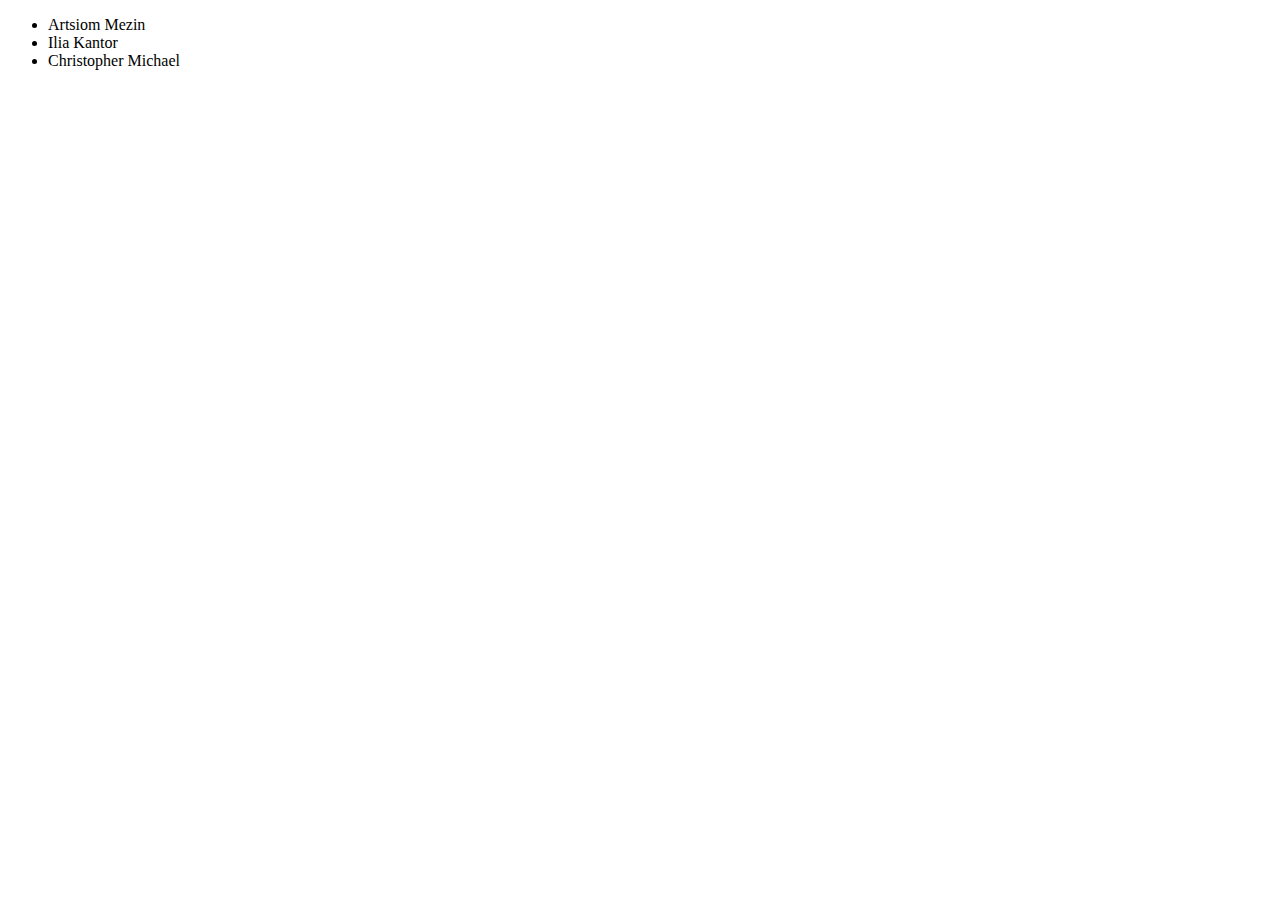
<file: 4-module/1-task/index.html>
<!DOCTYPE html>
<html lang="en">
<head>
    <meta charset="UTF-8">
    <title>Занятие 4: Список друзей</title>
    <script src="index.js"></script>
</head>
<body>
    <script>
        /**
         * @typedef {Friend}
         * @prop {string} firstName
         * @prop {string} lastName
         */

        let friends = [
            {
                firstName: 'Artsiom',
                lastName: 'Mezin'
            },
            {
                firstName: 'Ilia',
                lastName: 'Kantor'
            },
            {
                firstName: 'Christopher',
                lastName: 'Michael'
            }
        ];

        document.body.appendChild(makeFriendsList(friends));
    </script>
</body>
</html>
</file>
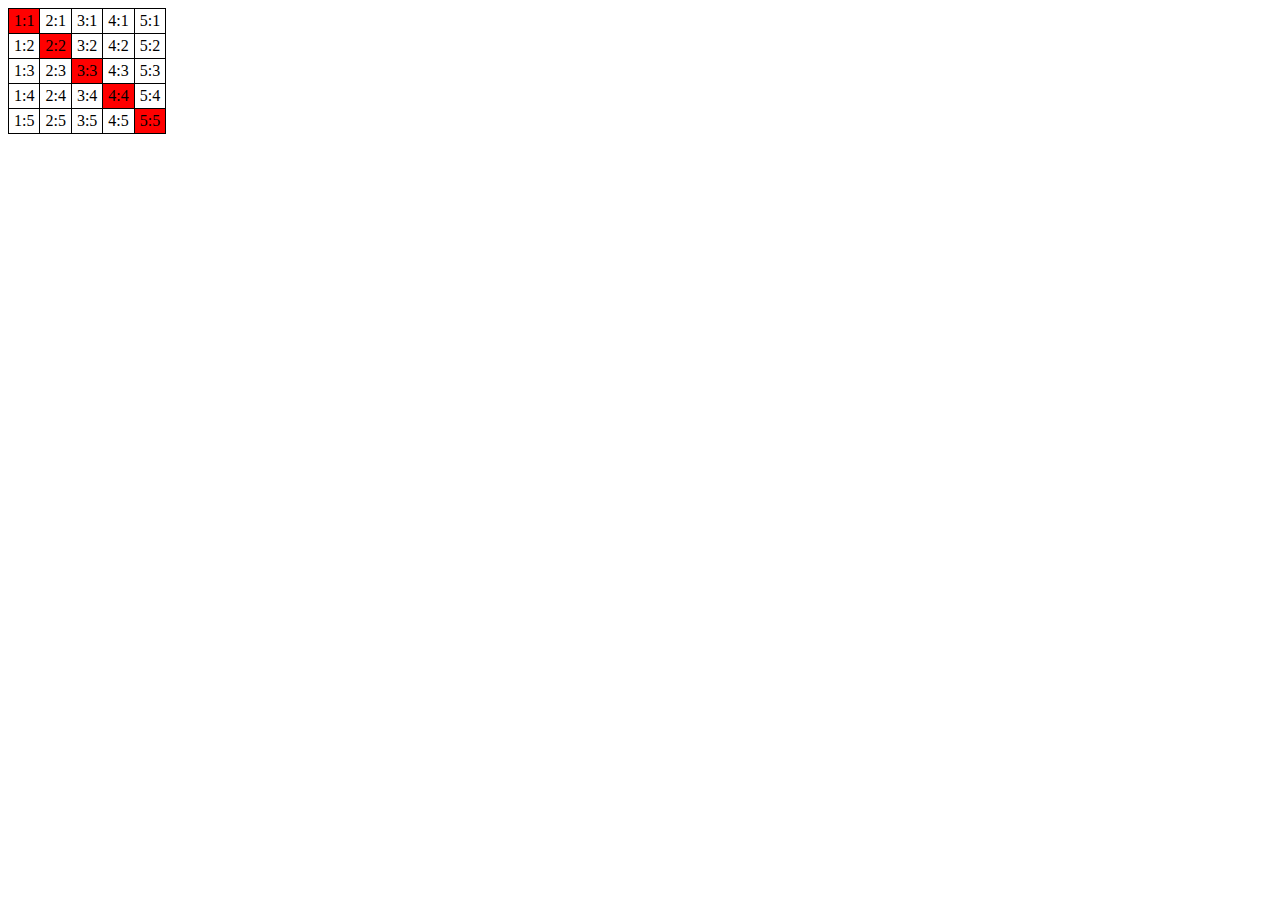
<file: 4-module/2-task/index.html>
<!DOCTYPE HTML>
<html>
<head>
  <style>
    table {
      border-collapse: collapse;
    }

    td {
      border: 1px solid black;
      padding: 3px 5px;
    }
  </style>
</head>

<body>
<table>
  <tr>
    <td>1:1</td>
    <td>2:1</td>
    <td>3:1</td>
    <td>4:1</td>
    <td>5:1</td>
  </tr>
  <tr>
    <td>1:2</td>
    <td>2:2</td>
    <td>3:2</td>
    <td>4:2</td>
    <td>5:2</td>
  </tr>
  <tr>
    <td>1:3</td>
    <td>2:3</td>
    <td>3:3</td>
    <td>4:3</td>
    <td>5:3</td>
  </tr>
  <tr>
    <td>1:4</td>
    <td>2:4</td>
    <td>3:4</td>
    <td>4:4</td>
    <td>5:4</td>
  </tr>
  <tr>
    <td>1:5</td>
    <td>2:5</td>
    <td>3:5</td>
    <td>4:5</td>
    <td>5:5</td>
  </tr>
</table>

<script src="index.js"></script>
<script>
  let table = document.querySelector('table');

  makeDiagonalRed(table);
</script>
</body>
</html>
</file>
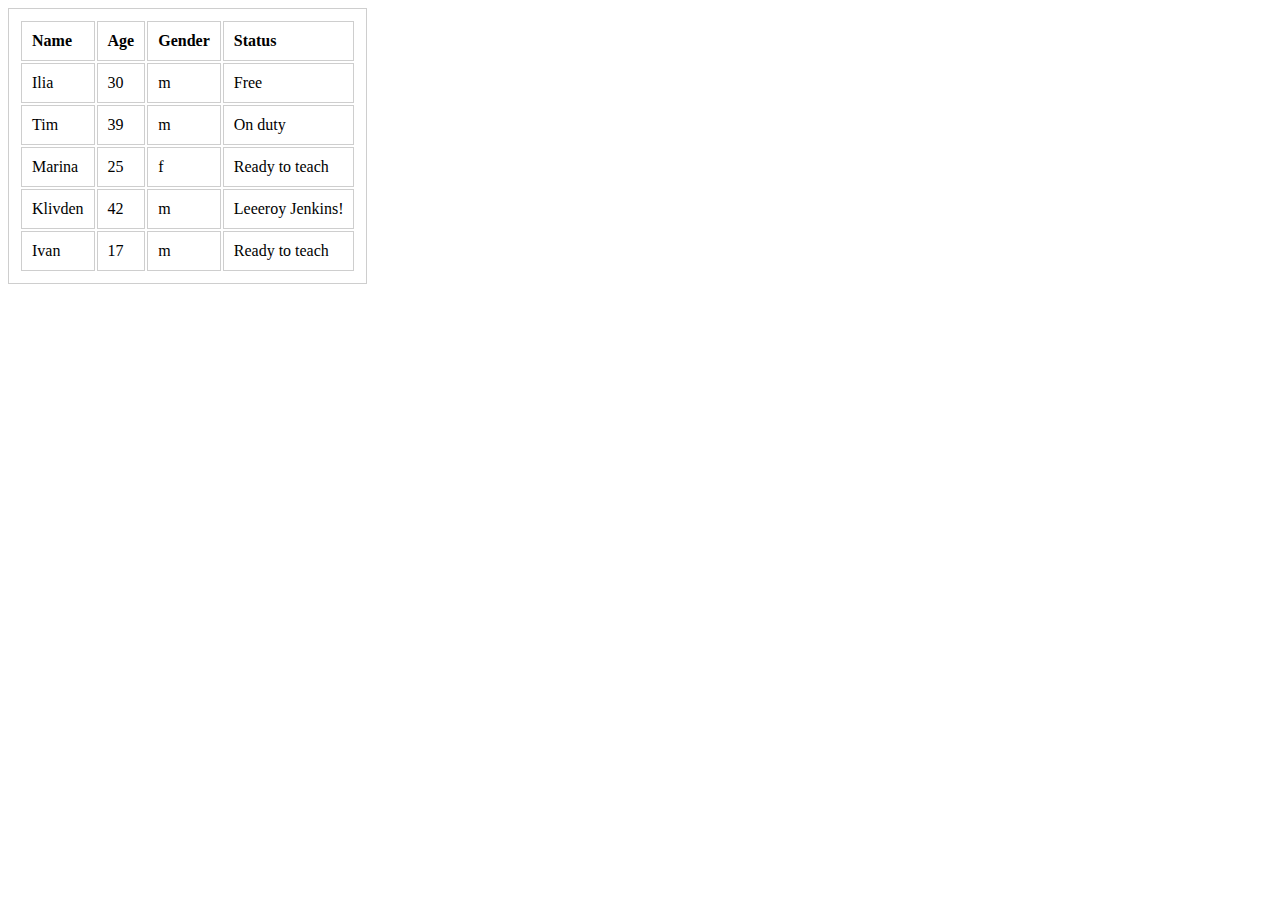
<file: 5-module/1-task/index.html>
<!DOCTYPE html>
<html lang="en">
<head>
    <meta charset="UTF-8">
    <title>Занятие 5: Раскрашивание таблицы</title>
    <script src="index.js"></script>
    <link rel="stylesheet" href="style.css">
</head>
<body>
    <table class="js-teachers">
        <thead>
            <tr>
                <td>Name</td>
                <td>Age</td>
                <td>Gender</td>
                <td>Status</td>
            </tr>
        </thead>
        <tbody>
            <tr>
                <td>Ilia</td>
                <td>30</td>
                <td>m</td>
                <td data-available="true">Free</td>
            </tr>
            <tr>
                <td>Tim</td>
                <td>39</td>
                <td>m</td>
                <td data-available="false">On duty</td>
            </tr>
            <tr>
                <td>Marina</td>
                <td>25</td>
                <td>f</td>
                <td data-available="true">Ready to teach</td>
            </tr>
            <tr>
                <td>Klivden</td>
                <td>42</td>
                <td>m</td>
                <td>Leeeroy Jenkins!</td>
            </tr>
            <tr>
                <td>Ivan</td>
                <td>17</td>
                <td>m</td>
                <td data-available="true">Ready to teach</td>
            </tr>
        </tbody>
    </table>
    <script>
        highlight(document.querySelector('.js-teachers'));
    </script>
</body>
</html>
</file>
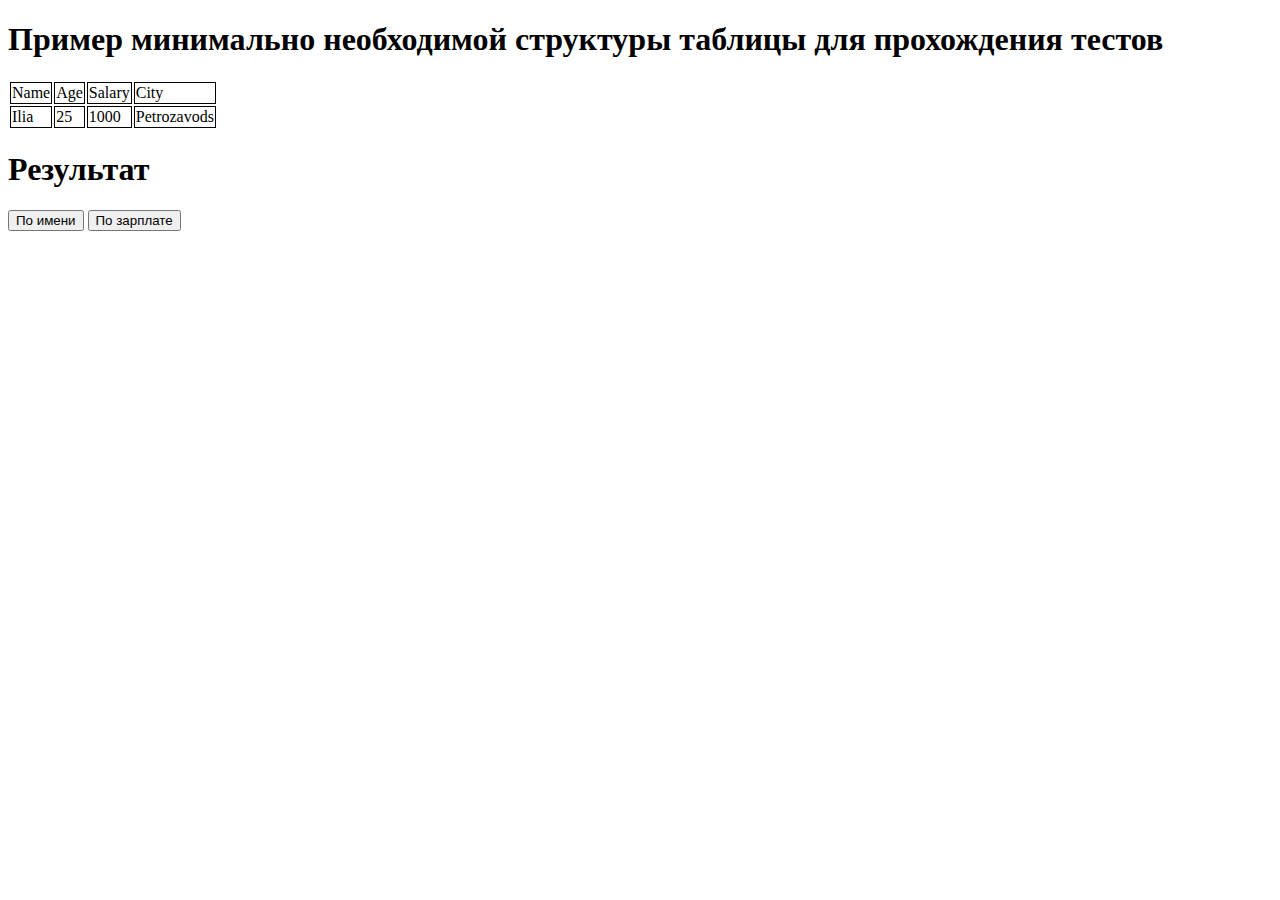
<file: 5-module/2-task/index.html>
<!DOCTYPE html>
<html lang="en">
<head>
    <meta charset="UTF-8">
    <title>Занятие 5: Сортируемая таблица</title>
    <link href="style.css" rel="stylesheet">
    <script src="index.js"></script>
</head>
<body>
    <h1>Пример минимально необходимой структуры таблицы для прохождения тестов</h1>
    <div class="example">
        <table>
            <thead>
                <tr>
                    <td>Name</td>
                    <td>Age</td>
                    <td>Salary</td>
                    <td>City</td>
                </tr>
            </thead>
            <tbody>
                <tr>
                    <td>Ilia</td>
                    <td>25</td>
                    <td>1000</td>
                    <td>Petrozavods</td>
                </tr>

            </tbody>
        </table>
    </div>

    <h1>Результат</h1>
    <div class="result">

    </div>

    <script>
        'use strict';

        let rows = [
            {
                name: 'Ilia',
                age: 25,
                salary: 1000,
                city: 'Petrozavodsk'
            },
            {
                name: 'Vasya',
                age: 14,
                salary: 1500,
                city: 'Moscow'
            },
            {
                name: 'Ivan',
                age: 22,
                salary: 100,
                city: 'Bryansk'
            },
            {
                name: 'Petya',
                age: 45,
                salary: 990,
                city: 'Chita'
            }
        ];

        let table = new SortableTable(rows);
        document.querySelector('.result').appendChild(table.el);

    </script>

    <button onclick="table.sort(0)">По имени</button>
    <button onclick="table.sort(2)">По зарплате</button>
</body>
</html>
</file>
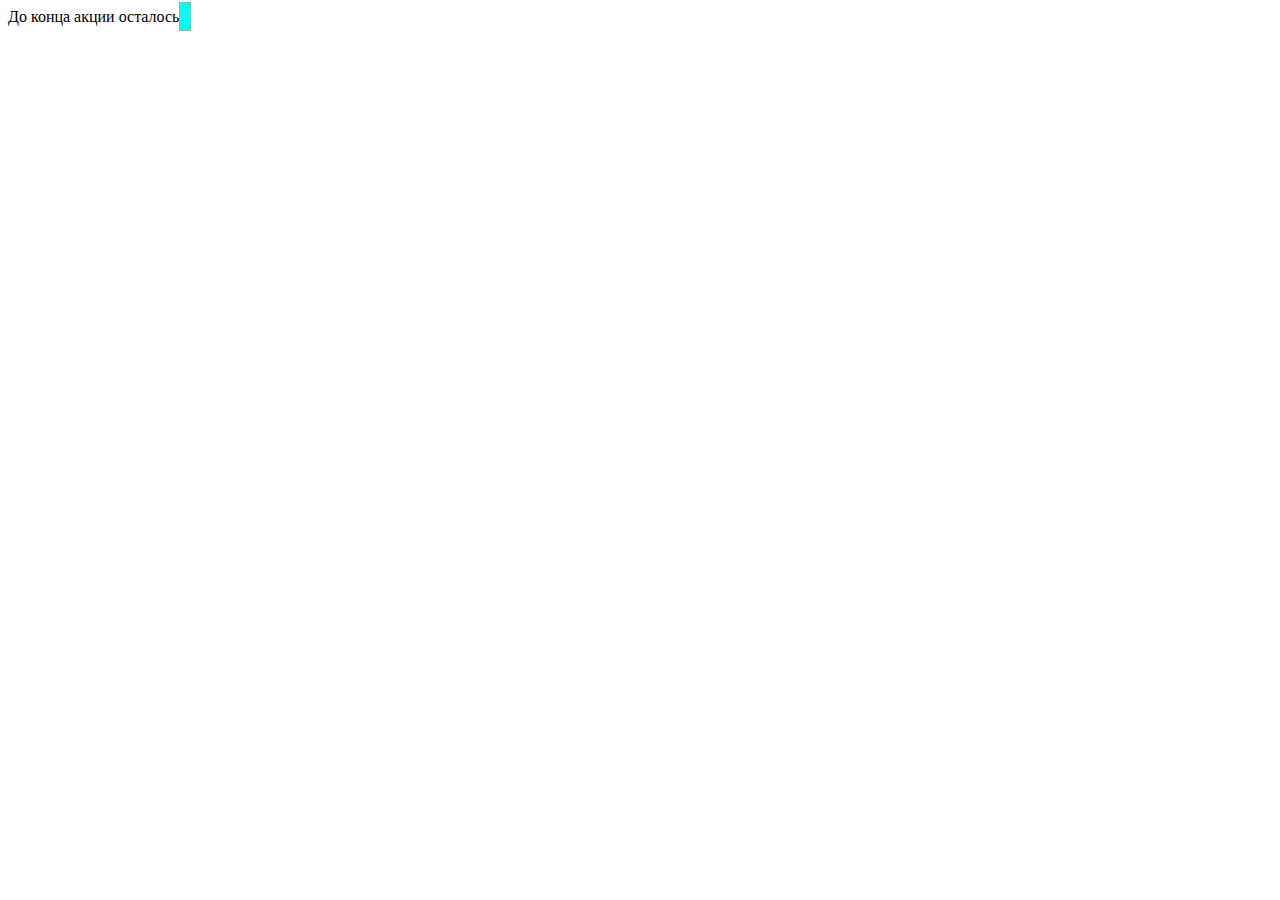
<file: 7-module/1-task/index.html>
<!DOCTYPE html>
<html lang="en">
<head>
    <meta charset="UTF-8">
    <title>Занятие 7: Сколько осталось времени</title>
    <script src="index.js"></script>
    <link rel="stylesheet" href="style.css">
</head>
<body>
    <div>
        До конца акции осталось <span class="js-time-left time-left" data-from="2018.01.01 00:00:00" data-to="2018.01.02 01:00:00"></span>
    </div>

    <script>
      (function () {
        'use strict';

        // Создаем компонент
        let el = document.querySelector('.js-time-left');
        TimeLeft.create(el);
      })();
    </script>
</body>
</html>
</file>
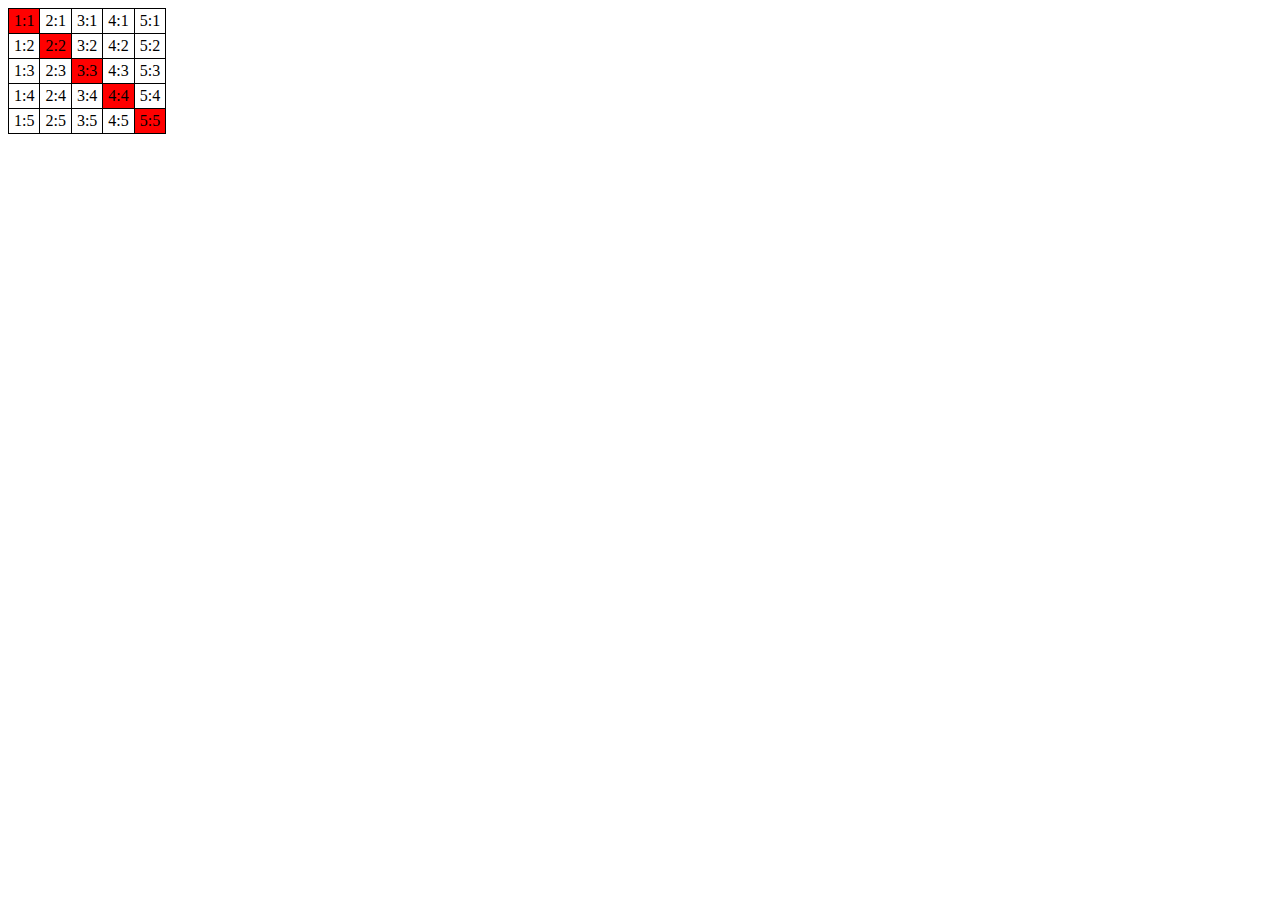
<file: 4-module/2-task/result/index.html>
<!DOCTYPE HTML>
<html>
<head>
  <style>
    table {
      border-collapse: collapse;
    }

    td {
      border: 1px solid black;
      padding: 3px 5px;
    }
  </style>
</head>

<body>
<table>
  <tr>
    <td style="background-color: red;">1:1</td>
    <td>2:1</td>
    <td>3:1</td>
    <td>4:1</td>
    <td>5:1</td>
  </tr>
  <tr>
    <td>1:2</td>
    <td style="background-color: red;">2:2</td>
    <td>3:2</td>
    <td>4:2</td>
    <td>5:2</td>
  </tr>
  <tr>
    <td>1:3</td>
    <td>2:3</td>
    <td style="background-color: red;">3:3</td>
    <td>4:3</td>
    <td>5:3</td>
  </tr>
  <tr>
    <td>1:4</td>
    <td>2:4</td>
    <td>3:4</td>
    <td style="background-color: red;">4:4</td>
    <td>5:4</td>
  </tr>
  <tr>
    <td>1:5</td>
    <td>2:5</td>
    <td>3:5</td>
    <td>4:5</td>
    <td style="background-color: red;">5:5</td>
  </tr>
</table>
</body>
</html>
</file>
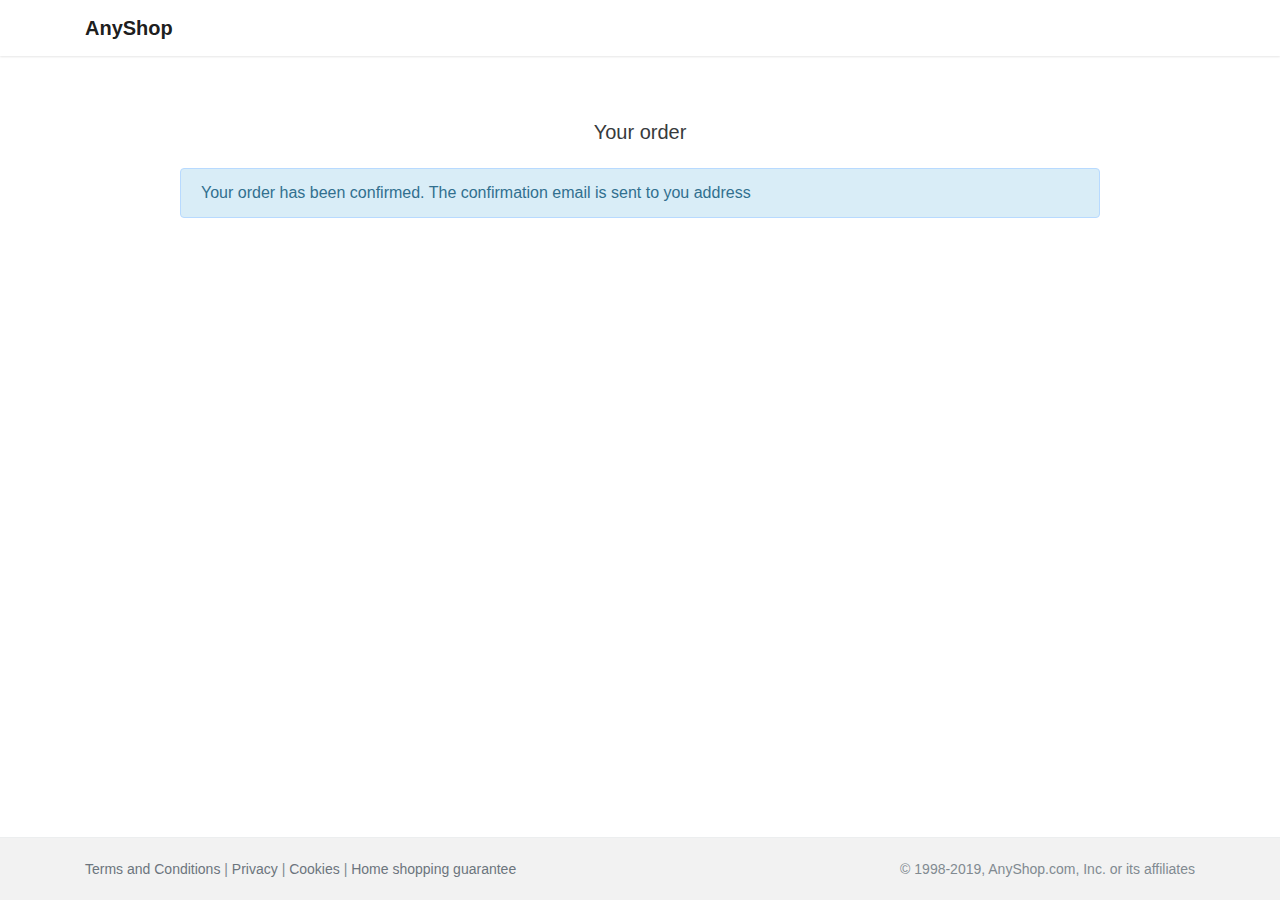
<file: checkout.html>
<!doctype html>
<html lang="en">
<head>
  <!-- Required meta tags -->
  <meta charset="utf-8">
  <meta name="viewport" content="width=device-width, initial-scale=1, shrink-to-fit=no">

  <!-- Bootstrap CSS -->
  <link rel="stylesheet" href="https://maxcdn.bootstrapcdn.com/bootstrap/4.0.0/css/bootstrap.min.css" integrity="sha384-Gn5384xqQ1aoWXA+058RXPxPg6fy4IWvTNh0E263XmFcJlSAwiGgFAW/dAiS6JXm" crossorigin="anonymous">
  <link rel="stylesheet" href="./assets/custom.css">

  <title>Проект</title>
</head>
<body>
<header>
  <nav class="navbar navbar-expand-lg navbar-light">
    <div class="container">
      <a class="navbar-brand" href="#"><strong>AnyShop</strong></a>
    </div>
  </nav>
</header>

<main role="main">
  <div class="container">
    <div class="row justify-content-center">
      <div class="col-lg-10">
        <form class="user-form">
          <h3 class="h5 mb-4 mt-4 text-md-center">Your order</h3>
          <div class="alert alert-primary" role="alert">
            Your order has been confirmed. The confirmation email is sent to you address
          </div>
          <div class="product-list-box-wrapper">
            <!-- ВОТ ЗДЕСЬ БУДЕТ СПИСОК ТОВАРОВ В КОРЗИНЕ -->
          </div>
        </form>
      </div>
    </div>
  </div>
</main>

<footer class="footer">
  <div class="container">
    <div class="footer-inner">
      <div class="footer-menu">
        <a href="#" class="text-muted">Terms and Conditions</a>
        <span class="d-none d-md-inline-flex">|</span>
        <a href="#" class="text-muted">Privacy</a>
        <span class="d-none d-md-inline-flex">|</span>
        <a href="#" class="text-muted">Cookies</a>
        <span class="d-none d-md-inline-flex">|</span>
        <a href="#" class="text-muted">Home shopping guarantee</a>
      </div>
      <div>
        © 1998-2019, AnyShop.com, Inc. or its affiliates
      </div>
    </div>
  </div>
</footer>

<script src="project-import-error-handling.js"></script>
<script type="module" src="9-module-1-task.proxy-import.js"></script>

</body>
</html>
</file>
<file: 5-module/1-task/style.css>
/* Styles go here */

table, td {
    border: 1px solid #cecece;
    padding: 10px;
}

thead {
    font-weight: 700;
}

.male td {
    background-color: #65bff3;
}

.female td {
    background-color: #932bb3;
}

.available td {
    border: 2px solid green;
}

.unavailable td {
    border: 2px solid red;
}
</file>
<file: 5-module/2-task/style.css>
td {
    border: 1px solid black;
}
</file>
<file: 7-module/1-task/style.css>
/* Styles go here */

.time-left {
    background-color: aqua;
    padding: 5px;
    border: 1px solid darkseagreen;
}
</file>
<file: assets/custom.css>
html, body {
    height: 100%;
}

body {
    font-family: "Helvetica Neue", sans-serif;
    display: flex;
    flex-direction: column;
    color: #373A3C;
    overflow-x: hidden;
}

main {
    flex: 1 0 auto;
    padding: 40px 0 20px;
    position: relative;
}

@media all and (max-width: 767px) {
    main {
        padding: 0;
    }
}

body.no-scroll {
    overflow: hidden;
    height: 100%;
    position: relative;
}

.navbar {
    box-shadow: 0 1px 2px rgba(0, 0, 0, .1);
}

.navbar-toggler {
    border: none;
    padding: 0;
    position: relative;
}

.navbar-toggler.has-messages:after {
    content: '';
    background: #D9534F;
    border: 2px solid #FFFFFF;
    width: 12px;
    height: 12px;
    border-radius: 50%;
    position: absolute;
    top: -6px;
    right: -6px;
}

.navbar-brand {
    margin-left: 1rem;
    margin-right: 0;
}

@media (min-width: 767px) {
    .navbar-brand {
        margin-left: 0;
        margin-right: 1rem;
    }
}

.footer {
    flex-shrink: 0;
    border-top: 1px solid #ECEEEF;
    background-color: #fff;
    padding: 1.275rem 0;
    color: #818A91;
    font-size: .875rem;
}

.project-link:after {
    content: '|';
    padding-left: 5px;
    padding-right: 5px;
}

.project-link:last-child:after {
    display: none;
}

@media (max-width: 767px) {
    .project-link:after {
        display: none;
    }
}

.footer-inner {
    display: flex;
    flex-direction: column;
}

.footer-menu {
    margin-bottom: 1rem;
}

.footer-menu a {
    display: flex;
    margin-bottom: .5rem;
}

.mobile-search-menu-icon {
    display: inline-flex;
}

@media (min-width: 992px) {
    .mobile-search-menu-icon {
        display: none;
    }
}

@media (min-width: 767px) {
    .footer {
        background-color: #F2F2F2;
    }

    .footer-inner {
        flex-direction: row;
        justify-content: space-between;
    }

    .footer-menu {
        margin-bottom: 0;
    }

    .footer-menu a {
        display: inline-flex;
        margin-bottom: 0;
    }
}

.jumbotron.jumbotron-light {
    background-color: #fff;
    border: 1px solid #ddd;
}

.jumbotron.jumbotron-form {
    border: none;
    padding: 0;
}

@media (min-width: 576px) {
    .jumbotron {
        padding: 2rem;
    }

    .jumbotron.jumbotron-form {
        border: 1px solid #ddd;
        padding: 2rem;
    }
}

form button[type="submit"]:not(.btn-send) {
    padding-left: 3rem;
    padding-right: 3rem;
    font-weight: 500;
    width: 100%;
}

@media all and (min-width: 767px) {
    form button[type="submit"]:not(.btn-send) {
        width: auto;
    }
}

.form-footer {
    font-size: .875rem;
}

.form-group {
    margin-bottom: 1.5rem;
}

.form-group:last-child {
    margin-bottom: 0;
}

.form-group label {
    color: #999;
}

.socials {
    display: flex;
    flex-direction: column;
    margin-top: 3rem;
}

.btn-social {
    color: #fff;
    margin: 0 0 1rem;
    padding-left: 2.4rem;
    padding-right: 2.4rem;
    position: relative;
}

.btn-social:hover {
    opacity: .9;
}

.btn-social img {
    position: absolute;
    left: .5rem;
    top: 50%;
    transform: translate(0, -50%);
}

.btn-social.-fb {
    background-color: #2C408E;
}

.btn-social.-vk {
    background-color: #416CA9;
}

.btn-social.-twitter {
    background-color: #1D8EF0;
}

@media all and (min-width: 767px) {
    .socials {
        flex-direction: row;
        justify-content: center;
        margin-top: 0;
    }

    .btn-social {
        padding-left: 1.6rem;
        padding-right: 1.6rem;
    }

    .btn-social img {
        transform: none;
        position: relative;
        top: auto;
        left: auto;
        margin-right: .4rem;
    }

    .btn-social {
        margin: 0 .275rem;
    }
}

.alert {
    margin-bottom: 2rem;
}

.modal {
    -webkit-overflow-scrolling: touch;
    height: 100%;
}

.modal-header {
    border: none;
    display: flex;
    flex-direction: row;
    justify-content: center;
    align-items: center;
    border-radius: 0;
    padding: 1.475rem 2.5rem;
    font-size: 18px;
    font-weight: 700;
    line-height: 24px;
    text-align: center;
    color: #D9534F;
    position: relative;
    border-bottom: 1px solid #DDDDDD;
    white-space: nowrap;
    text-overflow: ellipsis;
}

@media all and (min-width: 767px) {
    .modal-header {
        padding: 1.6rem;
    }
}

.modal-header .btn-close {
    position: absolute;
    top: 50%;
    right: 1.1rem;
    transform: translate(0, -50%);
}

.modal-header .arrow-back {
    position: absolute;
    top: 50%;
    left: 1.1rem;
    transform: translate(0, -50%);
}

.modal-footer {
    border: none;
    padding: 1.4rem 2rem;
}

.modal-body {
    padding: 1.4rem 2rem;
}

.modal-body.-height-auto {
    flex: 0 1 auto;
}

@media all and (min-width: 767px) {
    .modal-body {
        /*padding: 1.4rem 2rem;*/
    }
}

.modal-dialog {
    margin: 0;
    height: 100%;
}

@media all and (min-width: 767px) {
    .modal-dialog {
        margin: 1.5rem auto;
        height: auto;
    }
}

.modal-content {
    border: none;
    min-height: 100%;
}

@media all and (min-width: 767px) {
    .modal-content {
        min-height: auto;
        border: 1px solid rgba(0, 0, 0, .2);
    }
}

.modal-title-block {
    font-size: 1rem;
    line-height: 1;
}

.modal-menu__title {
    padding: 1.5rem 1.0625rem .75rem;
    border-bottom: 1px solid #DDDDDD;
}

.modal-menu__item {
    font-size: 1rem;
    padding: 1.0625rem;
    display: flex;
    flex-direction: row;
    align-items: center;
    justify-content: space-between;
    color: #373A3C;
    text-decoration: none;
    position: relative;
    border-bottom: 1px solid #DDDDDD;
    white-space: nowrap;
    text-overflow: ellipsis;
}

.modal-menu__item:hover, .modal-menu__item:active, .modal-menu__item:focus {
    background-color: #e4e4e4;
    color: #373A3C;
    text-decoration: none;
}
.modal-menu__item.active {
    background-color: #e4e4e4;
}

.modal-menu__item.is-submenu {
    padding-right: 3rem;
    background: url(./icons/icon-angle.svg) no-repeat;
    background-position: calc(100% - 1.1rem) center;
}

.modal .modal-content {
    border-radius: 0 !important;
}

.modal .close {
    cursor: pointer;
}

/* sidebar */
@media all and (max-width: 767px) {
    .list-group-item {
        border-radius: 0 !important;
    }
}

.list-group-item.dropdown.show {
    border-top-right-radius: 0;
    border-right-color: transparent;
    color: #D9534F;
}

.list-group-item.dropdown.show ~ .list-group-item:last-child,
.list-group-item.dropdown.show {
    border-bottom-right-radius: 0;
}

.sidebar {
    position: relative;
    z-index: 100;
}

.backdrop {
    background-color: rgba(0, 0, 0, .5);
    opacity: 0;
    visibility: hidden;
    z-index: 99;
    position: absolute;
    top: 0;
    left: 0;
    height: 100%;
    width: 100%;
}

.backdrop.show {
    opacity: 1;
    visibility: visible;
}

.sidebar .dropdown-menu.show {
    top: -1px !important;
    left: 100% !important;
    transform: none !important;
    margin: 0;
    border: 1px solid #ddd;
    border-top-left-radius: 0;
    border-bottom-left-radius: 0;
    border-left-color: transparent;
    padding: .55rem 0;
}

@media all and (max-width: 576px) {
    .sidebar {
        margin-left: -15px;
        margin-right: -15px;
    }
}

@media all and (max-width: 767px) {
    .sidebar .list-group-item {
        border-left: none;
        border-right: none;
    }

    .sidebar .dropdown-menu.show {
        top: 100% !important;
        left: 0 !important;
        width: 100%;
        border: transparent;
        border-radius: 0;
    }
}

.sidebar .list-group-item {
    position: relative;
    padding: 0;
}

.sidebar .list-group-item > a {
    padding: 1.0625rem 2rem 1.0625rem 1.25rem;
    line-height: 1;
}

.sidebar .list-group-item .dropdown-toggle::after {
    content: "";
    background: url(./icons/icon-angle.svg) no-repeat;
    background-position: center;
    background-size: 7px 11px;
    border: none;
    width: 7px;
    height: 11px;
    vertical-align: middle;
    position: absolute;
    right: 1.25rem;
    top: 50%;
    transform: translate(0, -50%);
}

.sidebar .list-group-item.dropdown.show .dropdown-toggle::after {
    display: none;
}

.sidebar .list-group-item .dropdown-item > a {
    color: inherit;
    text-decoration: none;
}

.main-carousel {
    height: 277px;
    width: calc(100% + 30px);
    margin-left: -15px;
    border-radius: 0;
    max-width: 950px;
}

@media all and (min-width: 576px) {
    .main-carousel {
        border-radius: 4px;
        overflow: hidden;
        margin: auto;
        width: 100%;
    }
}


.main-carousel .slide-content-img {
    position: absolute;
    right: 0;
    top: 50%;
    transform: translate(0, -50%);
}

.main-carousel .carousel-indicators li {
    width: 12px;
    height: 12px;
    opacity: 0.8;
    border: 2px solid #FFFFFF;
    border-radius: 50%;
    background-color: transparent;
}

.main-carousel .carousel-indicators li.active {
    width: 12px;
    height: 12px;

    background-color: #FFFFFF;
    opacity: 0.8;
}

.main-carousel .carousel-control-next, .main-carousel .carousel-control-prev {
    background-color: rgba(255, 255, 255, .4);
    width: 34px;
    height: 34px;
    top: 50%;
    margin-top: -17px;
}

.main-carousel .carousel-control-next:hover, .main-carousel .carousel-control-prev:hover {
    background-color: rgba(255, 255, 255, 1);
}

.main-carousel .carousel-control-next {
    right: 1rem;
}

.main-carousel .carousel-control-prev {
    left: 1rem;
}

.carousel-control-next-icon, .carousel-control-prev-icon {
    width: 7px;
    height: 11px;
}

.main-carousel .carousel-control-prev-icon {
    background-image: url(./icons/icon-angle.svg);
    transform: rotate(180deg);
    margin-left: -3px;
}

.main-carousel .carousel-control-next-icon {
    background-image: url(./icons/icon-angle.svg);
}

.main-carousel .carousel-caption {
    top: 20px;
    text-align: center;
}

@media all and (min-width: 992px) {
    .main-carousel .carousel-caption {
        max-width: 45%;
        left: 6rem;
        right: 6rem;
        text-align: left;
    }
}

.main-carousel .carousel-caption .h1 {
    font-family: 'Akzidenz-Grotesk Pro', sans-serif;
    font-size: 32px;
    line-height: 36px;
    font-weight: 900;
    color: #373A3C;
    margin-bottom: 1.5rem;
}

@media all and (min-width: 992px) {
    .main-carousel .carousel-caption .h1 {
        font-size: 46px;
        line-height: 50px;
    }
}

.main-carousel .carousel-caption .btn {
    background-color: #4100AC;
    border: 1px solid #4100AC;
    padding: .5rem 1rem;
    color: #fff;
}

.main-carousel .carousel-caption .btn:hover {
    opacity: .9;
}

.homepage-cards .card {
    height: 100%;
}

.homepage-cards .card-img-wrap {
    background-color: #ECEEEF;
    display: flex;
    flex-direction: column;
    justify-content: center;
    align-items: center;
    padding: .7rem;
    height: 180px;
}

.homepage-cards .card-img-top {
    width: auto;
}

.homepage-cards .card .flex-grow {
    flex-grow: 1;
}

.homepage-cards .card .card-body {
    display: flex;
    flex-direction: column;
}

.homepage-cards .card .card-title {
    font-size: 18px;
    line-height: 19px;
    font-weight: 500;
    margin-bottom: 1.25rem;
}

.price-text {
    display: flex;
    align-items: center;
    margin-top: 1rem;
}

.price-text small {
    font-size: 12px;
    line-height: 24px;
    text-decoration-line: line-through;
    color: #979797;
}

.price-text.discount {
    color: #D9534F;
}

.rate {
    display: flex;
    flex-wrap: wrap;
    flex-direction: row;
}

.rate-amount {
    font-size: 14px;
    line-height: 20px;
    font-weight: 300;
}

.rate.no-reviews .rate-amount {
    color: #979797;
}

.icon-star {
    display: flex;
    position: relative;
    width: 1.25rem;
    height: 1.25rem;
    background: url(./icons/icon-star-border.svg) center no-repeat;
    background-size: contain;
}

.icon-star.active {
    background: url(./icons/icon-star-border-active.svg) center no-repeat;
    background-size: contain;
}

.icon-star.checked {
    background: url(./icons/icon-star.svg) center no-repeat;
    background-size: contain;
}

@media all and (max-width: 767px) {
    .homepage-cards .card {
        flex-direction: row;
    }

    .homepage-cards .card .card-body {
        padding: .5rem 1.25rem;
    }

    .homepage-cards .card .card-title {
        font-size: 14px;
        line-height: 20px;
        margin-bottom: .5rem;
    }

    .homepage-cards .card .price-text {
        margin-top: .5rem;
    }

    .homepage-cards .card-img-top {
        margin: auto;
        display: block;
        width: 100%;
    }

    .homepage-cards .card-img-wrap {
        height: auto;
        width: 122px;
        max-width: 122px;
        overflow: hidden;
        flex: 1 0 122px;
    }

    .rate-amount {
        font-size: 12px;
        line-height: 14px;
    }

    .icon-star {
        width: .875rem;
        height: .875rem;
    }
}

.section-title {
    font-size: 16px;
    line-height: 24px;
    margin: 1.5rem 0 1rem;
}

@media all and (max-width: 767px) {
    .aside-accordion-menu {
        margin: 2rem 0;
    }
}

.aside-accordion-menu ul {
    padding: .5rem .75rem;
    margin: 0;
}
.aside-accordion-menu ul li {
    list-style-type: none;
}

.aside-accordion-menu ul li a {
    white-space: nowrap;
    font-size: .875rem;
    line-height: 1.71;
    color: #373A3C;
    text-decoration: none;
    cursor: pointer;
    padding: .4rem 0;
}

.aside-accordion-menu ul li a:hover, .aside-accordion-menu ul li a:active, .aside-accordion-menu ul li a:focus {
    opacity: .8;
}


.aside-accordion-menu .list-group-item {
    cursor: pointer;
}

.aside-accordion-menu .list-group-item h5 {
    padding: .375rem 1rem .375rem 0;
    position: relative;
    font-weight: 400;
}

.aside-accordion-menu .list-group-item h5[aria-expanded="false"] > img {
    display: inline-block;
}

.aside-accordion-menu .list-group-item h5 > img {
    position: absolute;
    right: 0;
    top: 50%;
    transform: translate(0, -50%);
    display: none;
}

.product-list-box {
    border: 1px solid #CCCCCC;
    border-radius: 4px;
    display: flex;
    flex: 1 0 auto;
    flex-direction: row;
    flex-wrap: wrap;
    margin-bottom: .75rem;
}

.box-inner-col {
    /*align-items: center;*/
}

.box-inner-col .col-title {
    font-size: 18px;
    line-height: 24px;
    color: #373A3C;
    margin-top: 0;
}

.description-col {
    flex: 1 0 65%;
    display: flex;
    flex-direction: row;
}

.description-col .product-img {
    padding: 1.5rem 3.5rem;
    display: flex;
    align-items: center;
    justify-content: center;
}

.description-col .product-desc {
    padding: 1.5rem 1.5rem 1.5rem .25rem;
}

/* Styles for base page BEGIN */
.project-component-sample {
  padding: 30px;
  border: 4px dashed #BADA55;
  font-weight: bold;
}

.project-component-sample_main {
  margin-top: 20px;
}

/* Styles for base page END */


/* Styles for product in Product List BEGIN*/
.product-add-to-cart {
  margin-top: auto;
}
/* Styles for product in Product List END*/


/* Styles for product on checkout page BEGIN*/
.product-wrapper {
  width: 100%;
  border-bottom: 1px solid #CCCCCC;
}

.product-image-container {
  display: flex;
  justify-content: center;
  align-items: center;
  width: 40%;
  padding: 1rem;
}

.product-image {
  max-width: 100%;
  height: auto;
}

.product-description {
  width: 20%;
  padding: 20px;
}

.product-price {
  display: flex;
  flex-direction: column;
  padding: 1.5rem;
}

.product-remove-button-wrapper {
  margin-left: auto;
  padding-top: 20px;
  padding-left: 20px;
  padding-right: 20px;
}

.product-remove-button {
  border: 1px solid #b52747;
  background-color: #D9534F;
  color: #fff;
  font-weight: bold;
  border-radius: 3px;
}

.product-remove-button:active {
  background-color: #b52747;
}
/* Styles for product on checkout page END*/

.price-col {
    flex: 1 0 35%;
    display: flex;
    flex-direction: column;
    padding: 1.5rem;
    border-left: 1px solid #C4C4C4;
}

.price-col .price-text.discount {
    color: #D9534F;
}

.price-col .price-text small {
    font-size: 12px;
    line-height: 24px;
    text-decoration-line: line-through;
    color: #979797;
}

@media all and (max-width: 767px) {
    .box-inner-col .col-title {
        font-size: 14px;
        line-height: 20px;
    }

    .description-col {
        flex: 1 0 65%;
        display: flex;
        flex-direction: row;
    }

    .description-col .product-img {
        padding: 1rem;
        display: flex;
        align-items: center;
        justify-content: center;
        background: #ECEEEF;
    }

    .description-col .product-desc {
        padding: .875rem 1.25rem;
    }

    .price-col {
        display: none;
    }
}

.product-carousel {
    height: 410px;
    border-radius: 4px 4px 0 0;
}

.product-carousel .carousel-indicators li {
    width: 48px;
    height: 48px;
    margin-right: .5rem;
    margin-left: 0;
    background: #FFFFFF;
    border: 1px solid #979797;
    display: flex;
    align-items: center;
    justify-content: center;
}

.product-carousel .carousel-indicators li img {
    width: auto;
    max-width: 94%;
}

.product-carousel .carousel-indicators {
    display: flex;
    flex-direction: row;
    justify-content: flex-start;
    padding: 1rem;
    background: #E3E5E6;
    border-radius: 0 0 4px 4px;
    margin-right: 0;
    margin-left: 0;
    margin-bottom: 0;
    top: 100%;
    bottom: auto;
}

.product-carousel .carousel-indicators li.active {
    border: 1px solid #D9534F;
    box-shadow: 0 0 4px rgba(217, 83, 79, 0.5);
}

.product-carousel .carousel-item {
    height: 410px;
    background-color: #ECEEEF;
}

.product-carousel .carousel-item .img-wrap {
    display: flex;
    height: 100%;
    align-items: center;
    justify-content: center;
}

.product-carousel .carousel-item .img-wrap img {
    max-width: 300px;
}

.product-carousel .carousel-control-prev, .product-carousel .carousel-control-next {
    width: 34px;
    height: 34px;
    background: #FFFFFF;
    opacity: 0.4;
    top: 50%;
    transform: translate(0, -50%);
}

.product-carousel .carousel-control-prev {
    left: 1rem;
}

.product-carousel .carousel-control-next {
    right: 1rem;
}

.product-carousel .carousel-control-prev-icon, .product-carousel .carousel-control-next-icon {
    color: #212121;
}

.product-carousel .carousel-control-prev-icon {
    background-image: url(./icons/icon-angle.svg);
    transform: rotate(180deg);
    margin-left: -3px;
}

.product-carousel .carousel-control-next-icon {
    background-image: url(./icons/icon-angle.svg);
}

@media all and (max-width: 767px) {
    .product-carousel, .product-carousel .carousel-item {
        height: 245px;
    }

    .product-carousel .carousel-item .img-wrap img {
        max-width: 225px;
    }

    .product-carousel, .product-carousel .carousel-indicators {
        border-radius: 0;
    }

    .product-carousel {
        width: calc(100% + 30px);
        margin-left: -15px;
        margin-right: -15px;
    }
}

.product-info-tabs {
    margin-top: 2rem;
}

@media all and (min-width: 767px) {
    .product-info-tabs {
        margin-top: 3rem;
    }
}

.tab-content>.tab-pane {
    padding-top: 1.5rem;
}

.tab-content>.tab-pane * {
    font-size: 14px;
    line-height: 20px;
}

.tab-content>.tab-pane ul li {
    margin-bottom: 5px;
}

.product-info .nav.nav-tabs {
    position: relative;
}

@media all and (max-width: 576px) {
    .product-info .nav.nav-tabs:before, .product-info .nav.nav-tabs:after {
        content: '';
        position: absolute;
        bottom: -1px;
        width: 15px;
        height: 1px;
        background-color: #dee2e6;
    }

    .product-info .nav.nav-tabs:before {
        left: -15px;
    }

    .product-info .nav.nav-tabs:after {
        right: -15px;
    }

    .product-info .btn {
        width: 100%;
    }
}

.product-info {
    font-size: 14px;
    line-height: 20px;
    margin-top: 6rem;
}

.p-notice {
    margin-top: 1.5rem;
}

@media all and (min-width: 767px) {
    .product-info {
        margin-top: 0;
    }

    .p-notice {
        margin-top: 1rem;
    }
}

.text-success {
    color: #478F47;
}

.product-info ul li, .product-info .p-notice {
    line-height: 26px;
}

.form-inline.form-inline-flex {
    display: flex;
    flex-direction: row;
}

.form-inline.form-inline-flex .form-control {
    display: inline-flex;
    flex: 0 0 calc(100% - 46px);
}

.alert.alert-primary {
    color: #31708F;
    background: #D9EDF7;
}

/* chat in BEM methodology */
.chat {
    z-index: 999;
}

.modal .chat {
    flex-grow: 1;
    display: flex;
    flex-direction: column;
}

.chat.fixed {
    max-height: 390px;
    width: 306px;
    position: fixed;
    bottom: 0;
    left: 10%;
}

.chat .chat__header {
    height: 38px;
    background: #5BC0DE;
    border-radius: 4px 4px 0 0;
    padding: .5rem 1rem;
    display: flex;
    flex-direction: row;
    justify-content: space-between;
    align-items: center;
    color: #fff;
    cursor: pointer;
}

.chat .chat__inner {
    display: flex;
    flex-direction: column;
    flex: 1 0 auto;
    flex-grow: 1;
    height: 352px;
    background-color: #fff;
}

.chat.fixed .chat__inner {
    border-left: 1px solid #CCCCCC;
    border-right: 1px solid #CCCCCC;
}

.chat .chat__body {
    flex-grow: 1;
    padding: 1rem .875rem;
    overflow-y: auto;
}

.chat .chat__message--date {
    font-size: 10px;
    line-height: 16px;
    color: #979797;
    width: 80%;
}

.modal .chat .chat__message--date {
    width: 70%;
}

.chat .chat__message {
    display: flex;
    flex-direction: column;
}

.chat .chat__message .chat__message--inner {
    border-radius: 4px;
    padding: .925rem;
    font-size: 14px;
    line-height: 20px;
    color: #373A3C;
    position: relative;
    max-width: 80%;
    width: 80%;
    margin-bottom: 1.5rem;
    flex: 1 0 auto;
}

.modal .chat .chat__message .chat__message--inner {
    width: 70%;
}

.chat .chat__message.-income .chat__message--inner {
    background-color: #ECEEEF;
    margin-left: .75rem;
}

.chat .chat__message.-outcome .chat__message--inner {
    background-color: #D9F6FF;
    margin-right: .75rem;
}

.chat .chat__message.-outcome .chat__message--inner {
    align-self: flex-end;
}

.chat .chat__message.-income .chat__message--date {
    margin-left: .75rem;
    text-align: right;
}

.chat .chat__message.-outcome .chat__message--date {
    margin-right: .75rem;
    align-self: flex-end;
}

.chat .chat__message .chat__message--inner:before {
    content: '';
    position: absolute;
    bottom: .5rem;
    border-style: solid;
    border-color: transparent;
}

.chat .chat__message.-outcome .chat__message--inner:before {
    left: 100%;
    border-width: 16px 0 0 16px;
    border-left-color: #D9F6FF;

}

.chat .chat__message.-income .chat__message--inner:before {
    right: 100%;
    border-width: 16px 16px 0 0;
    border-right-color: #ECEEEF;
}

.chat .chat__footer {
    height: 66px;
    padding: 15px;
    border-top: 1px solid #CCCCCC;
}

.chat .btn-send {
    padding: .5rem;
    display: flex;
    align-items: center;
    justify-content: center;
    height: 38px;
    background-color: #5BC0DE;
    border-radius: 4px;
}
</file>
